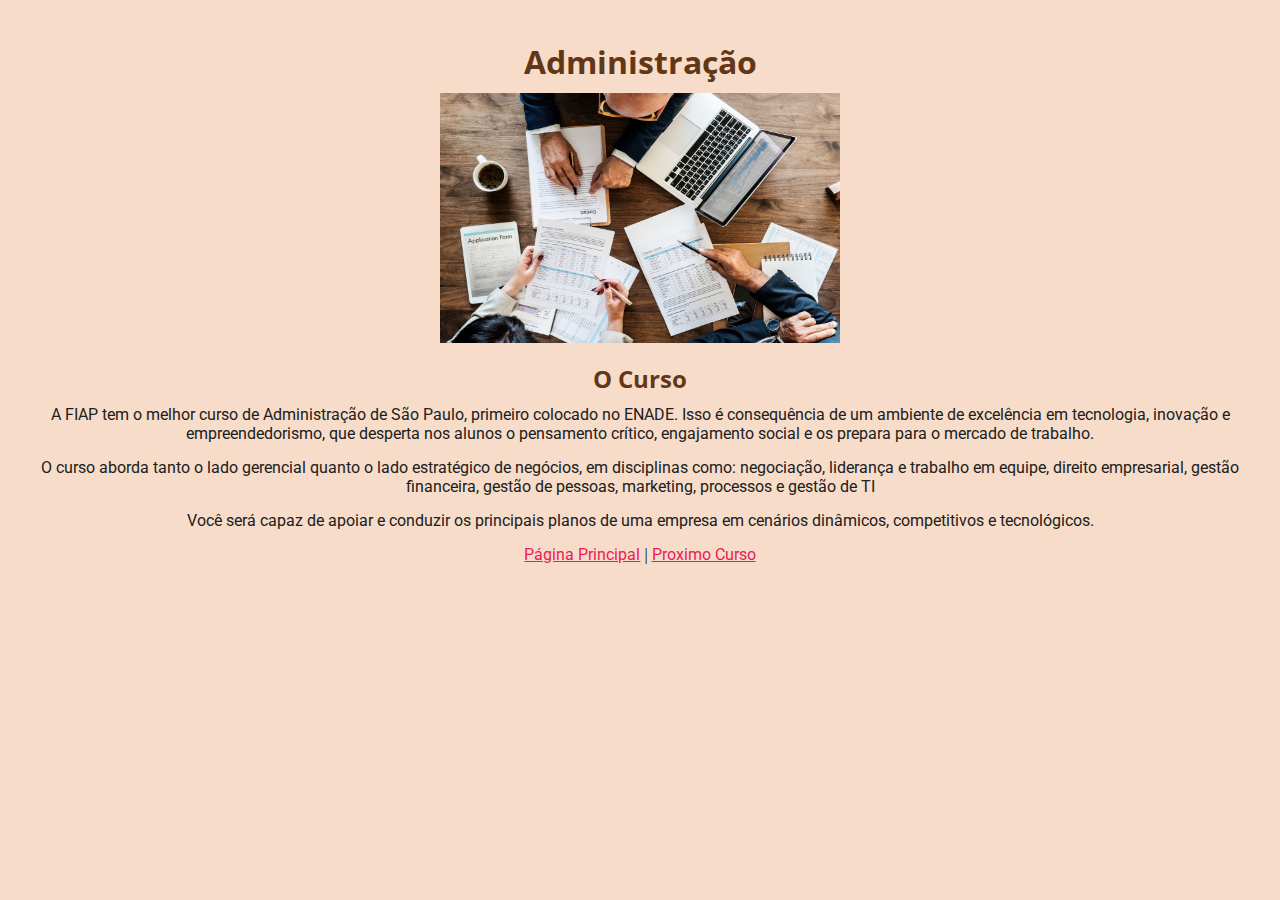
<file: first-exercise/cursos/adm.html>
<!DOCTYPE html>
<html lang="pt-BR">
<head>
    <meta charset="UTF-8">
    <meta name="viewport" content="width=device-width, initial-scale=1.0">
    <link rel="stylesheet" href="../css/style.css">
    <style>
        h1, h2{
            color: #633715;;
        }
        body{
            background-color: #f7ddc9;
        }
    </style>
    <title>ADM</title>
</head>
<body>
    <div id="header">
        <h1 id="title">Administração</h1>
        <img id="logo" src="../img/adm.jpg" alt="">
    <h2>O Curso</h2>
    </div>
    <p>A FIAP tem o melhor curso de Administração de São Paulo, primeiro colocado no ENADE. Isso é consequência de um
        ambiente de excelência em tecnologia, inovação e empreendedorismo, que desperta nos alunos o pensamento crítico,
        engajamento social e os prepara para o mercado de trabalho.</p>
    <p>O curso aborda tanto o lado gerencial quanto o lado estratégico de negócios, em disciplinas como: negociação,
        liderança e trabalho em equipe, direito empresarial, gestão financeira, gestão de pessoas, marketing, processos e
        gestão de TI</p>
    <p>Você será capaz de apoiar e conduzir os principais planos de uma empresa em cenários dinâmicos, competitivos e
        tecnológicos.</p>

    <div id="cursos-nav">
        <a href="../index.html">Página Principal</a> | <a href="ads.html">Proximo Curso</a>
    </div>
</body>
</html>
</file>
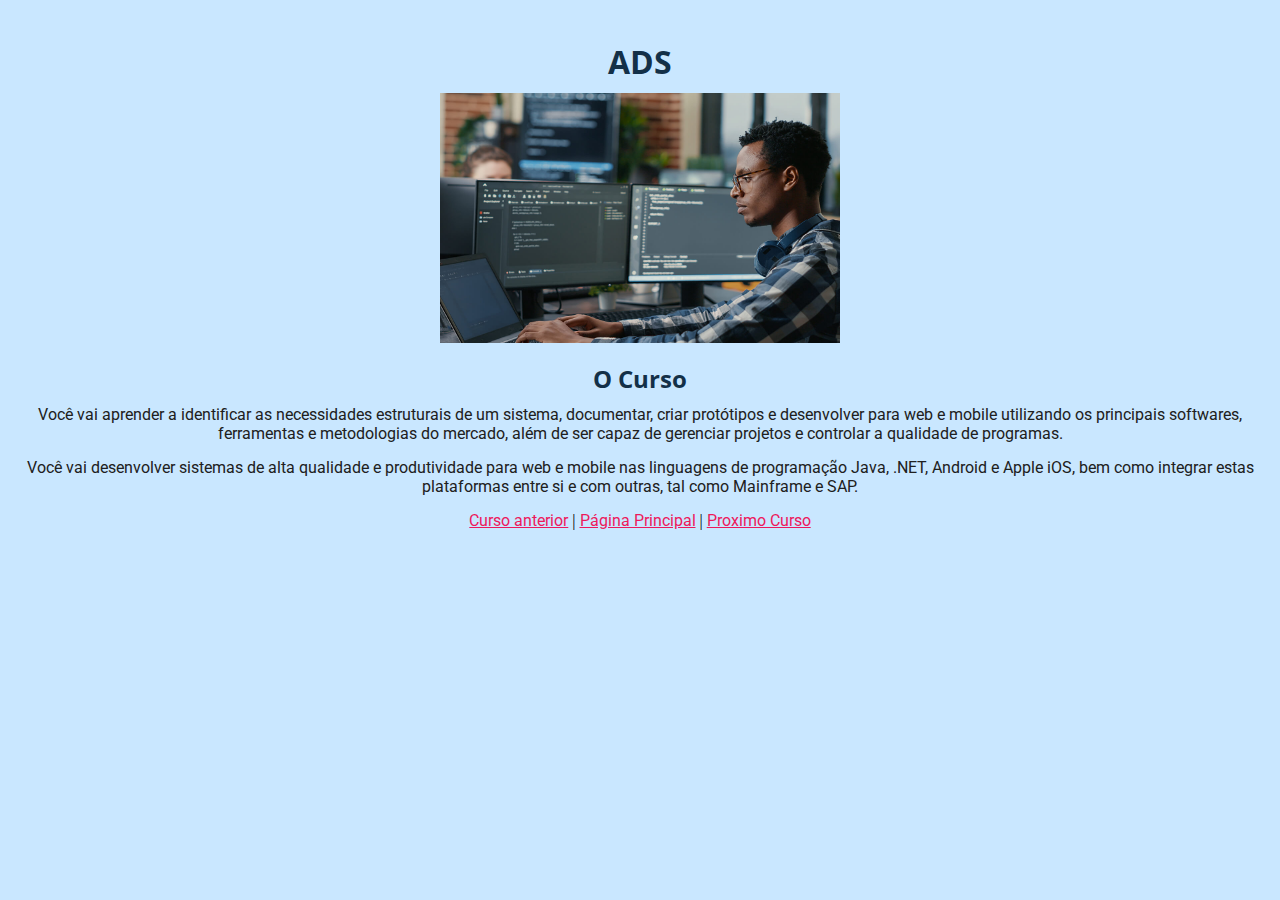
<file: first-exercise/cursos/ads.html>
<!DOCTYPE html>
<html lang="pt-BR">
<head>
    <meta charset="UTF-8">
    <meta name="viewport" content="width=device-width, initial-scale=1.0">
    <link rel="stylesheet" href="../css/style.css">
    <style>
        h1, h2{
            color: #133048;
        }
        body{
            background-color: #c9e7ff;
        }
    </style>
    <title>ADS</title>
</head>
<body>
    <div id="header">
        <h1 id="title">ADS</h1>
        <img id="logo" src="../img/ads.jpg" alt="">
        <h2>O Curso</h2>
        </div>
    <p>Você vai aprender a identificar as necessidades estruturais de um sistema, documentar, criar protótipos e desenvolver
        para web e mobile utilizando os principais softwares, ferramentas e metodologias do mercado, além de ser capaz de
        gerenciar projetos e controlar a qualidade de programas.</p>
    <p>Você vai desenvolver sistemas de alta qualidade e produtividade para web e mobile nas linguagens de programação
        Java, .NET, Android e Apple iOS, bem como integrar estas plataformas entre si e com outras, tal como Mainframe e
        SAP.</p>
        <div id="cursos-nav">
            <a href="adm.html">Curso anterior</a> | <a href="../index.html">Página Principal</a> | <a href="ec.html">Proximo Curso</a>
        </div>
</body>
</html>
</file>
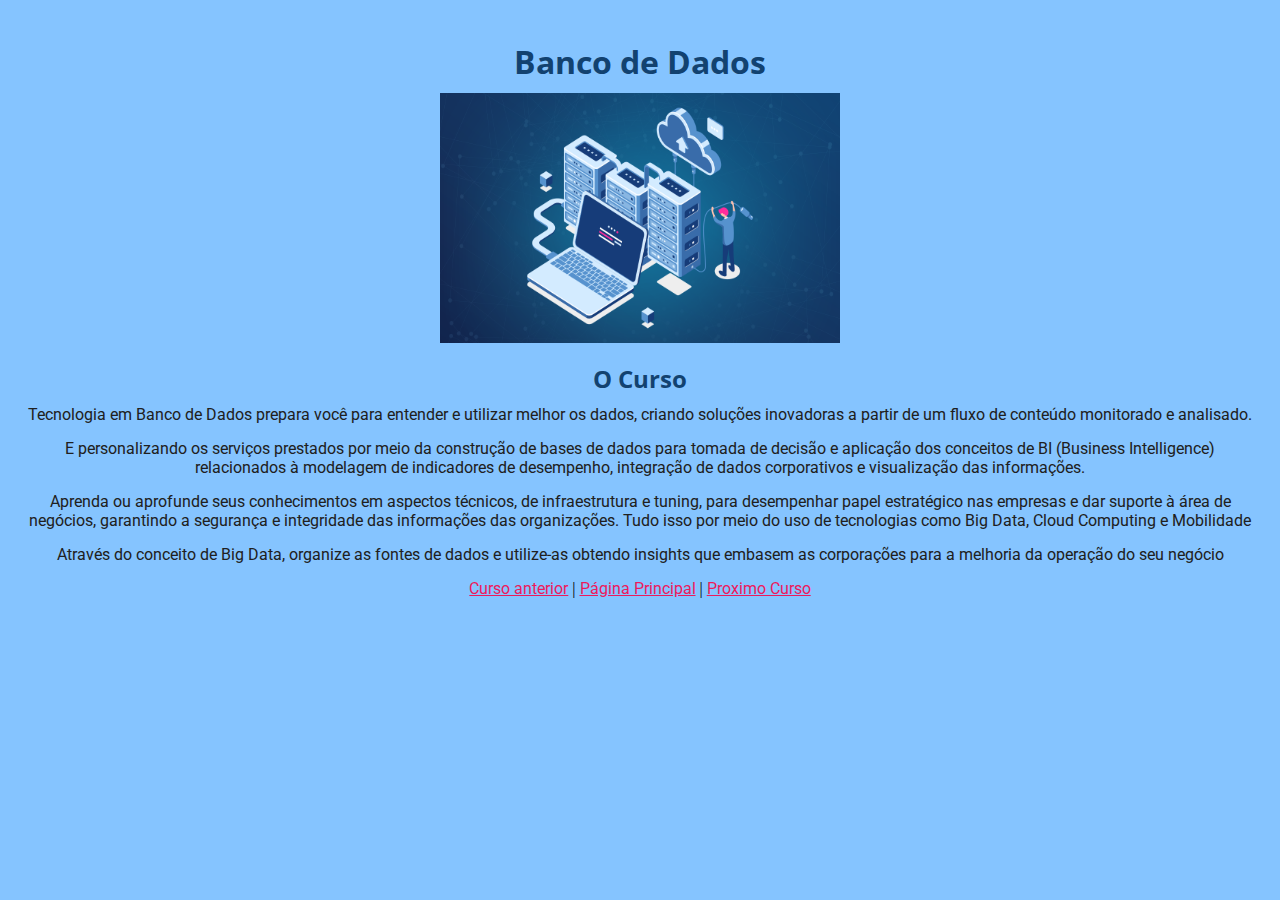
<file: first-exercise/cursos/bd.html>
<!DOCTYPE html>
<html lang="pt-BR">
<head>
    <meta charset="UTF-8">
    <meta name="viewport" content="width=device-width, initial-scale=1.0">
    <link rel="stylesheet" href="../css/style.css">
    <style>
        h1, h2{
            color:#124270;
        }
        body{
            background-color: #2b99ff93;
        }
    </style>
    <title>BD</title>
</head>
<body>
    <div id="header">
        <h1 id="title">Banco de Dados</h1>
        <img id="logo" src="../img/bd.png" alt="">
        <h2>O Curso</h2>
        </div>
    <p>Tecnologia em Banco de Dados prepara você para entender e utilizar melhor os dados, criando soluções inovadoras a
        partir de um fluxo de conteúdo monitorado e analisado.</p>
    <p>E personalizando os serviços prestados por meio da construção de bases de dados para tomada de decisão e aplicação
        dos conceitos de BI (Business Intelligence) relacionados à modelagem de indicadores de desempenho, integração de
        dados corporativos e visualização das informações.</p>
    <p>Aprenda ou aprofunde seus conhecimentos em aspectos técnicos, de infraestrutura e tuning, para desempenhar papel
        estratégico nas empresas e dar suporte à área de negócios, garantindo a segurança e integridade das informações das
        organizações.
        Tudo isso por meio do uso de tecnologias como Big Data, Cloud Computing e Mobilidade</p>
    <p>Através do conceito de Big Data, organize as fontes de dados e utilize-as obtendo insights que embasem as
        corporações para a melhoria da operação do seu negócio</p>
    <div id="cursos-nav">
        <a href="em.html">Curso anterior</a> | <a href="../index.html">Página Principal</a> | <a href="gti.html">Proximo Curso</a>
    </div>
</body>
</html>
</file>
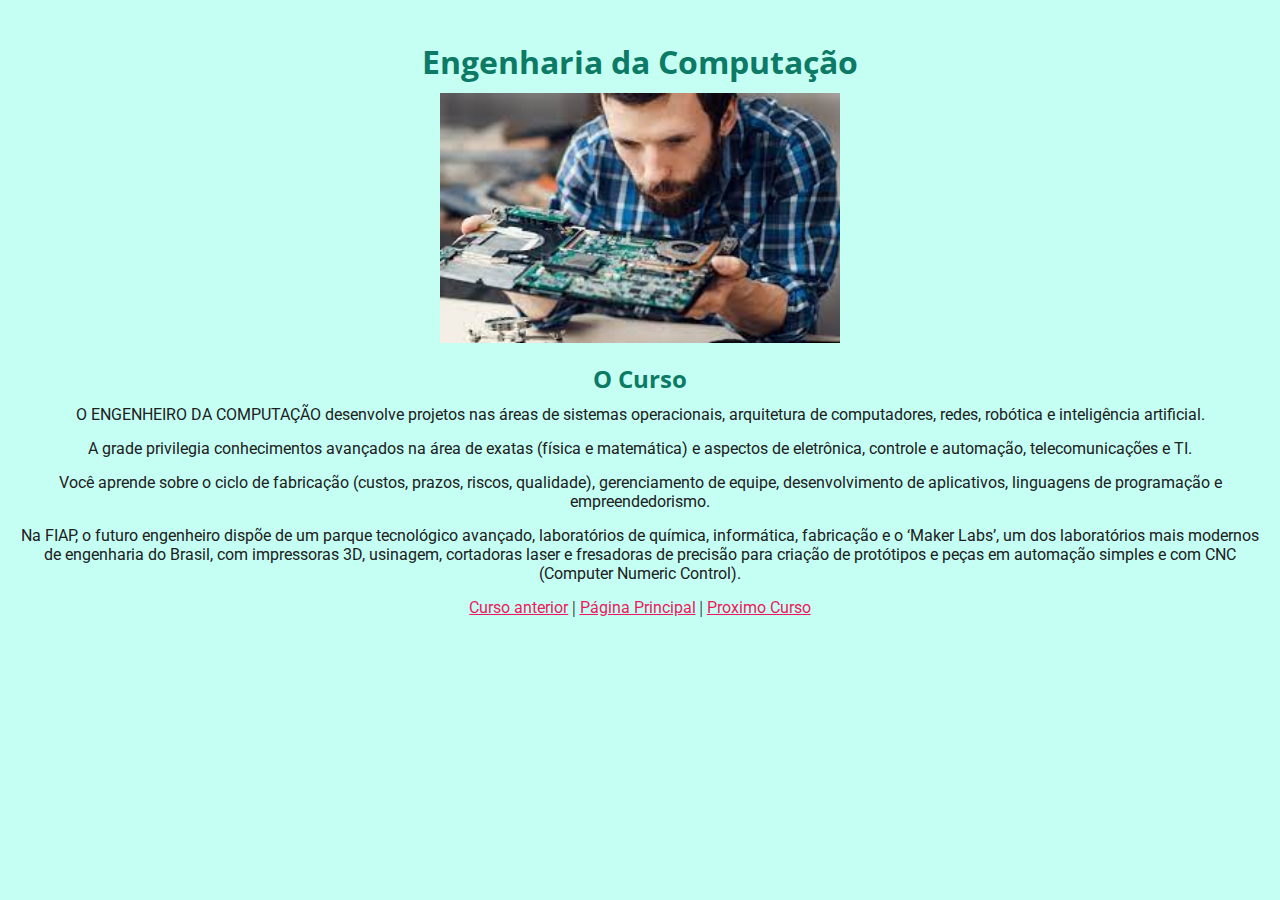
<file: first-exercise/cursos/ec.html>
<!DOCTYPE html>
<html lang="pt-BR">
<head>
    <meta charset="UTF-8">
    <meta name="viewport" content="width=device-width, initial-scale=1.0">
    <link rel="stylesheet" href="../css/style.css">
    <style>
        h1, h2{
            color: #0C7A65;
        }
        body{
            background-color: #c5fff4;
        }
    </style>
    <title>EC</title>
</head>
<body>
    <div id="header">
        <h1 id="title">Engenharia da Computação</h1>
        <img id="logo" src="../img/ec.jpg" alt="">
        <h2>O Curso</h2>
        </div>
    <p>O ENGENHEIRO DA COMPUTAÇÃO desenvolve projetos nas áreas de sistemas operacionais, arquitetura de
        computadores, redes, robótica e inteligência artificial.
        </p>
    <p>A grade privilegia conhecimentos avançados na área de exatas (física e matemática) e aspectos de eletrônica, controle
        e automação, telecomunicações e TI.
        </p>
    <p>Você aprende sobre o ciclo de fabricação (custos, prazos, riscos, qualidade), gerenciamento de equipe,
        desenvolvimento de aplicativos, linguagens de programação e empreendedorismo.</p>
    <p>Na FIAP, o futuro engenheiro dispõe de um parque tecnológico avançado, laboratórios de química, informática,
        fabricação e o ‘Maker Labs’, um dos laboratórios mais modernos de engenharia do Brasil, com impressoras 3D,
        usinagem, cortadoras laser e fresadoras de precisão para criação de protótipos e peças em automação simples e com
        CNC (Computer Numeric Control).</p>
    <div id="cursos-nav">
        <a href="ads.html">Curso anterior</a> | <a href="../index.html">Página Principal</a> | <a href="ep.html">Proximo Curso</a>
    </div>
</body>
</html>
</file>
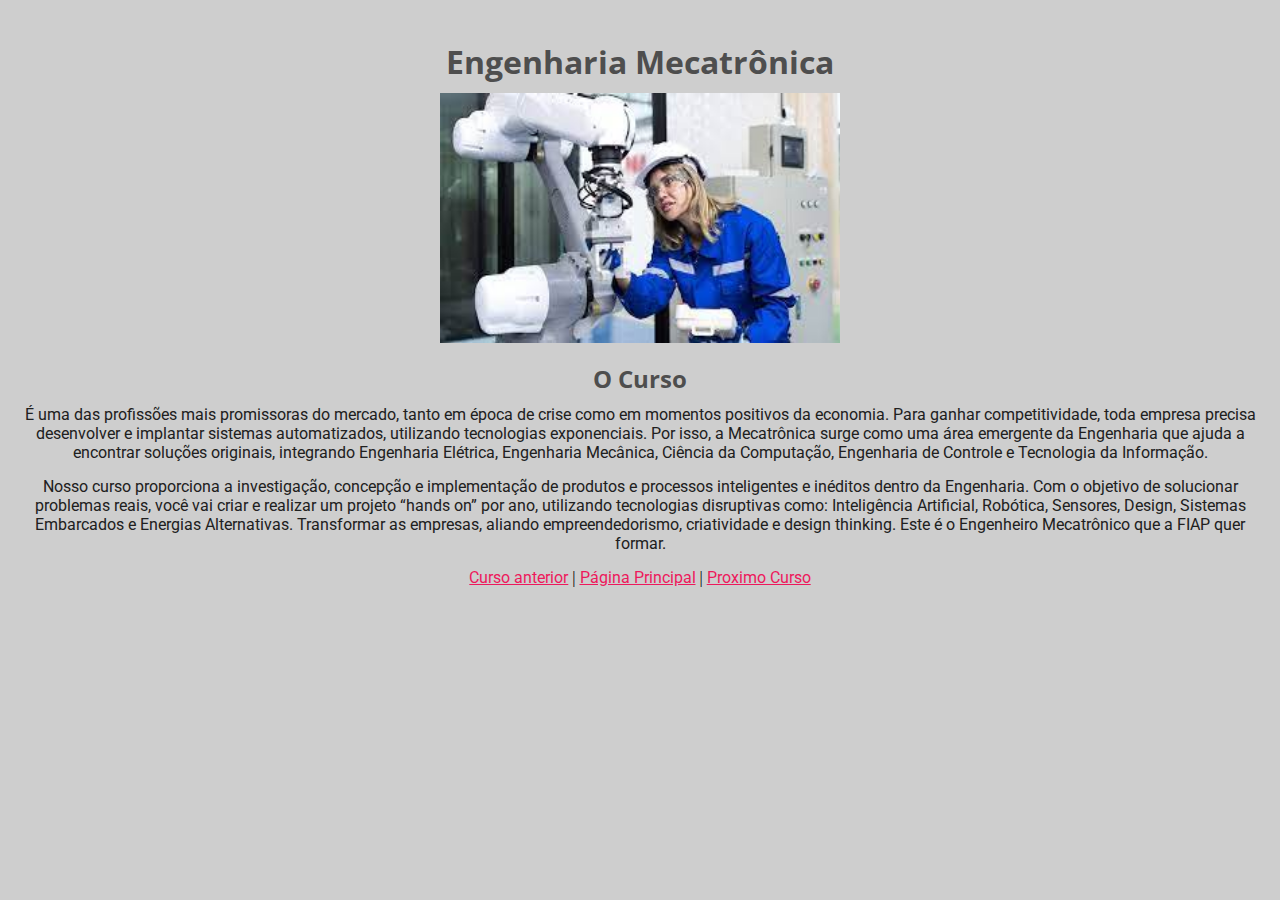
<file: first-exercise/cursos/em.html>
<!DOCTYPE html>
<html lang="pt-BR">
<head>
    <meta charset="UTF-8">
    <meta name="viewport" content="width=device-width, initial-scale=1.0">
    <link rel="stylesheet"href="../css/style.css">
    <style>
        h1, h2{
            color: #4e4e4e;
        }
        body{
            background-color: #cecece;
        }
    </style>
    <title>EM</title>
</head>
<body>
    <div id="header">
        <h1 id="title">Engenharia Mecatrônica</h1>
        <img id="logo" src="../img/em.jpg" alt="">
        <h2>O Curso</h2>
        </div>
    <p>É uma das profissões mais promissoras do mercado, tanto em época de crise como em momentos positivos da
        economia. Para ganhar competitividade, toda empresa precisa desenvolver e implantar sistemas automatizados,
        utilizando tecnologias exponenciais. Por isso, a Mecatrônica surge como uma área emergente da Engenharia que ajuda
        a encontrar soluções originais, integrando Engenharia Elétrica, Engenharia Mecânica, Ciência da Computação,
        Engenharia de Controle e Tecnologia da Informação.
        </p>
    <p>Nosso curso proporciona a investigação, concepção e implementação de produtos e processos inteligentes e inéditos
        dentro da Engenharia. Com o objetivo de solucionar problemas reais, você vai criar e realizar um projeto “hands on”
        por ano, utilizando tecnologias disruptivas como: Inteligência Artificial, Robótica, Sensores, Design, Sistemas
        Embarcados e Energias Alternativas. Transformar as empresas, aliando empreendedorismo, criatividade e design
        thinking. Este é o Engenheiro Mecatrônico que a FIAP quer formar.
        </p>
        <div id="cursos-nav">
            <a href="ep.html">Curso anterior</a> | <a href="../index.html">Página Principal</a> | <a href="bd.html">Proximo Curso</a>
        </div>
</body>
</html>
</file>
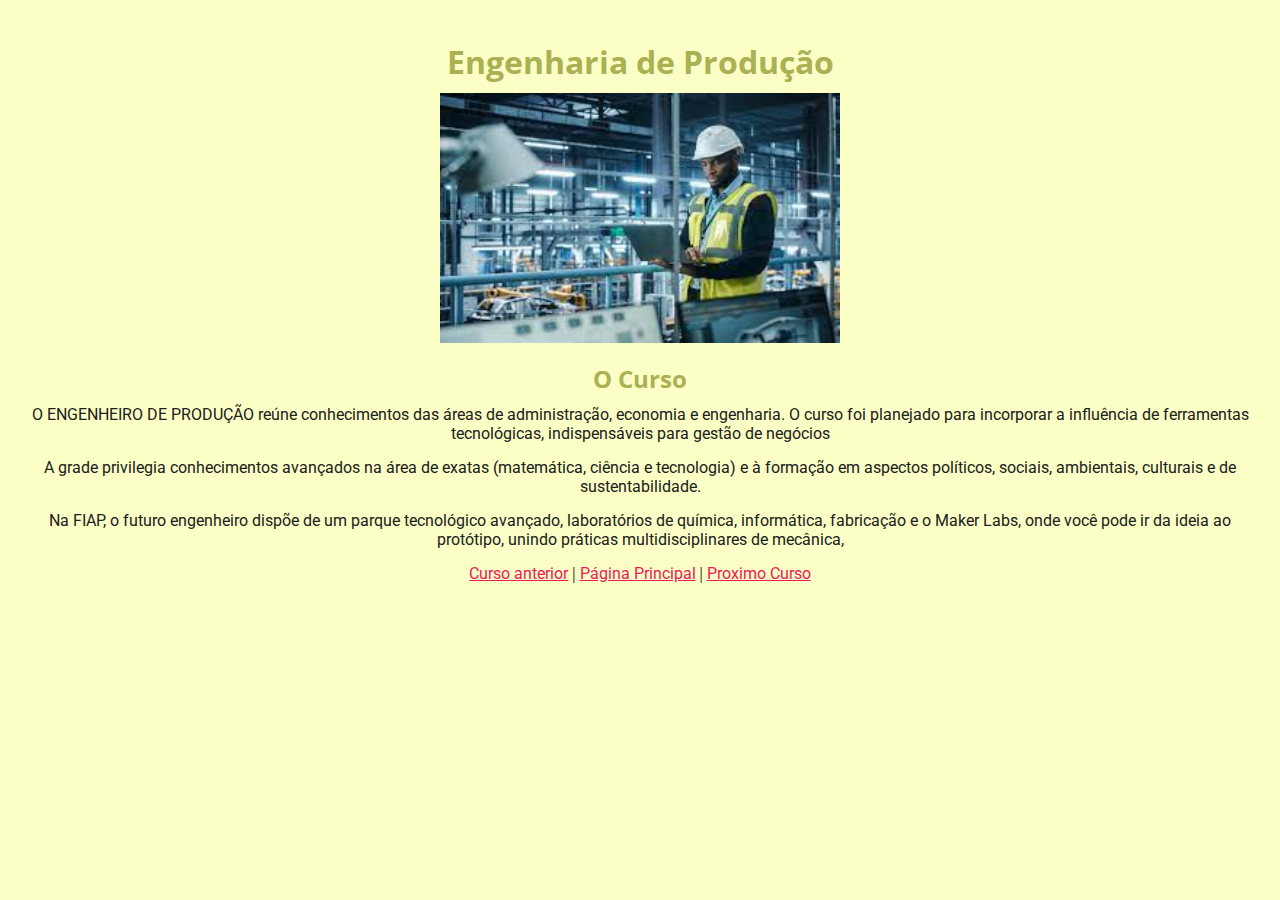
<file: first-exercise/cursos/ep.html>
<!DOCTYPE html>
<html lang="pt-BR">
<head>
    <meta charset="UTF-8">
    <meta name="viewport" content="width=device-width, initial-scale=1.0">
    <link rel="stylesheet" href="../css/style.css">
    <style>
        h1, h2{
            color: #aab153;
        }
        body{
            background-color: #fbffc5;
        }
    </style>
    <title>EP</title>
</head>
<body>
    <div id="header">
        <h1 id="title">Engenharia de Produção</h1>
        <img id="logo" src="../img/ep.jpg" alt="" >
        <h2>O Curso</h2>
        </div>
    <p>O ENGENHEIRO DE PRODUÇÃO reúne conhecimentos das áreas de administração, economia e engenharia. O curso
        foi planejado para incorporar a influência de ferramentas tecnológicas, indispensáveis para gestão de negócios
        </p>
    <p>A grade privilegia conhecimentos avançados na área de exatas (matemática, ciência e tecnologia) e à formação em
        aspectos políticos, sociais, ambientais, culturais e de sustentabilidade.
        </p>
    <p>Na FIAP, o futuro engenheiro dispõe de um parque tecnológico avançado, laboratórios de química, informática,
        fabricação e o Maker Labs, onde você pode ir da ideia ao protótipo, unindo práticas multidisciplinares de mecânica,</p>
        <div id="cursos-nav">
            <a href="ec.html">Curso anterior</a> | <a href="../index.html">Página Principal</a> | <a href="em.html">Proximo Curso</a>
        </div>
</body>
</html>
</file>
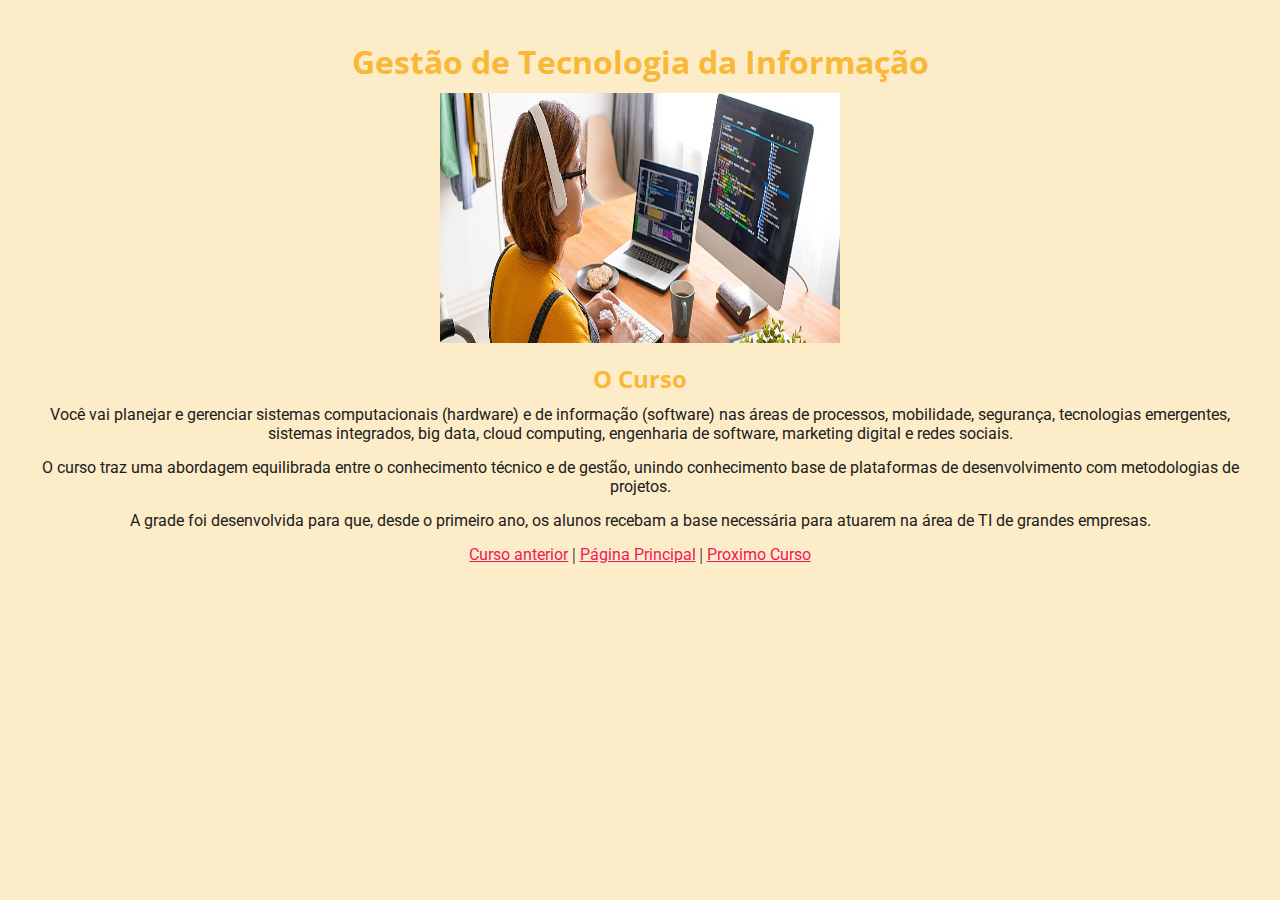
<file: first-exercise/cursos/gti.html>
<!DOCTYPE html>
<html lang="pt-BR">
<head>
    <meta charset="UTF-8">
    <meta name="viewport" content="width=device-width, initial-scale=1.0">
    <link rel="stylesheet" href="../css/style.css">
    <style>
        h1, h2{
            color: #F9B837;
        }
        body{
            background-color: #f9b83746;
        }
    </style>
    <title>gti</title>
</head>
<body>
    <div id="header">
        <h1 id="title">Gestão de Tecnologia da Informação</h1>
        <img id="logo" src="../img/gti.jpeg" alt="">
        <h2>O Curso</h2>
        </div>
    <p>Você vai planejar e gerenciar sistemas computacionais (hardware) e de informação (software) nas áreas de processos,
        mobilidade, segurança, tecnologias emergentes, sistemas integrados, big data, cloud computing, engenharia de
        software, marketing digital e redes sociais.</p>
    <p>O curso traz uma abordagem equilibrada entre o conhecimento técnico e de gestão, unindo conhecimento base de
        plataformas de desenvolvimento com metodologias de projetos.</p>
    <p>A grade foi desenvolvida para que, desde o primeiro ano, os alunos recebam a base necessária para atuarem na área
        de TI de grandes empresas.</p>
        <div id="cursos-nav">
            <a href="bd.html">Curso anterior</a> | <a href="../index.html">Página Principal</a> | <a href="jd.html">Proximo Curso</a>
        </div>
</body>
</html>
</file>
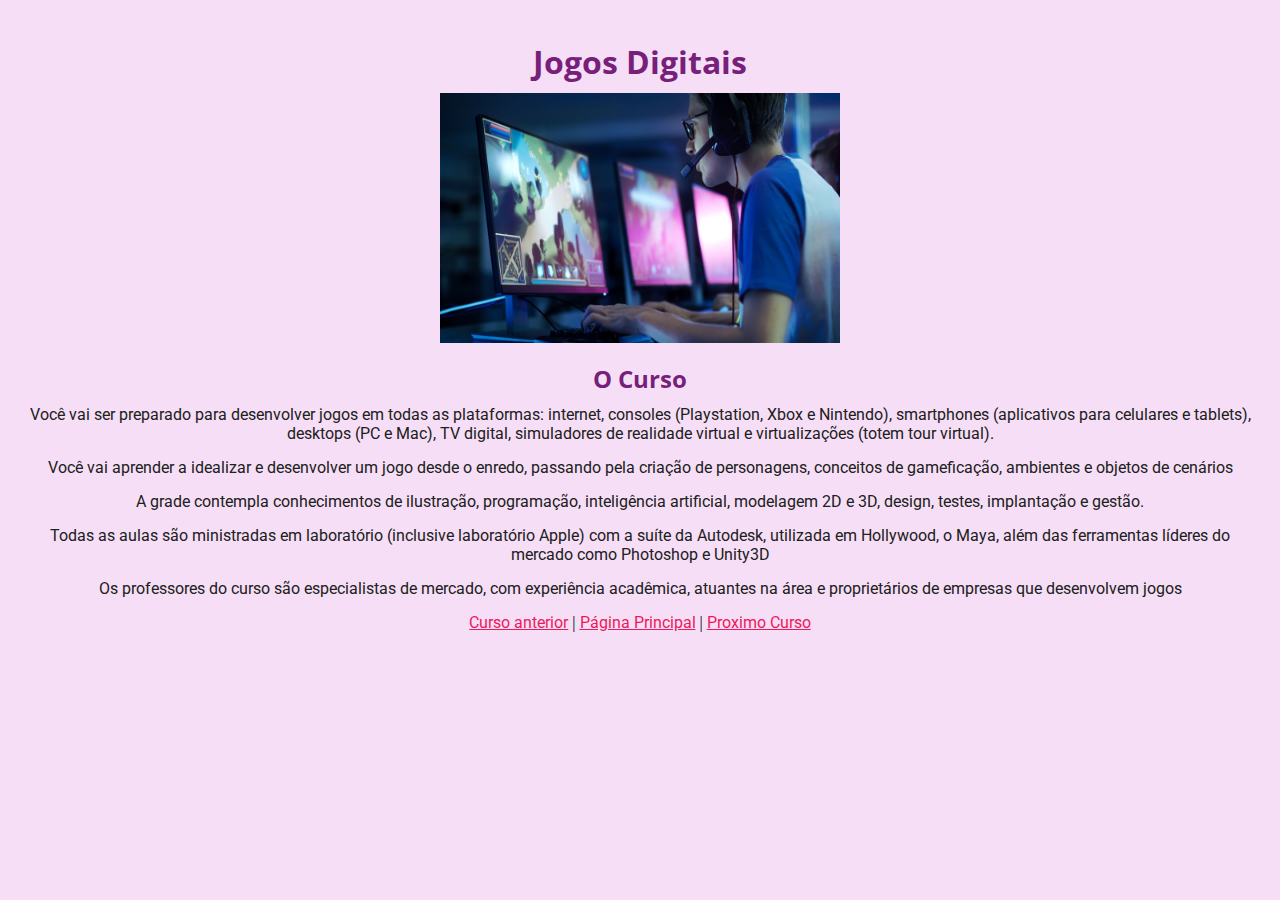
<file: first-exercise/cursos/jd.html>
<!DOCTYPE html>
<html lang="pt-BR">
<head>
    <meta charset="UTF-8">
    <meta name="viewport" content="width=device-width, initial-scale=1.0">
    <link rel="stylesheet" href="../css/style.css">
    <style>
        h1, h2{
            color: #771f7a;
        }
        body{
            background-color: #d163d534;
        }
    </style>
    <title>jd</title>
</head>
<body>
    <div id="header">
        <h1 id="title">Jogos Digitais</h1>
        <img id="logo" src="../img/jd.jpeg" alt="">
        <h2>O Curso</h2>
        </div>
    <p>Você vai ser preparado para desenvolver jogos em todas as plataformas: internet, consoles (Playstation, Xbox e
        Nintendo), smartphones (aplicativos para celulares e tablets), desktops (PC e Mac), TV digital, simuladores de realidade
        virtual e virtualizações (totem tour virtual).</p>
    <p>Você vai aprender a idealizar e desenvolver um jogo desde o enredo, passando pela criação de personagens, conceitos
        de gameficação, ambientes e objetos de cenários</p>
    <p>A grade contempla conhecimentos de ilustração, programação, inteligência artificial, modelagem 2D e 3D, design,
        testes, implantação e gestão.</p>
    <p>Todas as aulas são ministradas em laboratório (inclusive laboratório Apple) com a suíte da Autodesk, utilizada em
        Hollywood, o Maya, além das ferramentas líderes do mercado como Photoshop e Unity3D</p>
    <p>Os professores do curso são especialistas de mercado, com experiência acadêmica, atuantes na área e proprietários
        de empresas que desenvolvem jogos</p>
        <div id="cursos-nav">
            <a href="gti.html">Curso anterior</a> | <a href="../index.html">Página Principal</a> | <a href="si.html">Proximo Curso</a>
        </div>
</body>
</html>
</file>
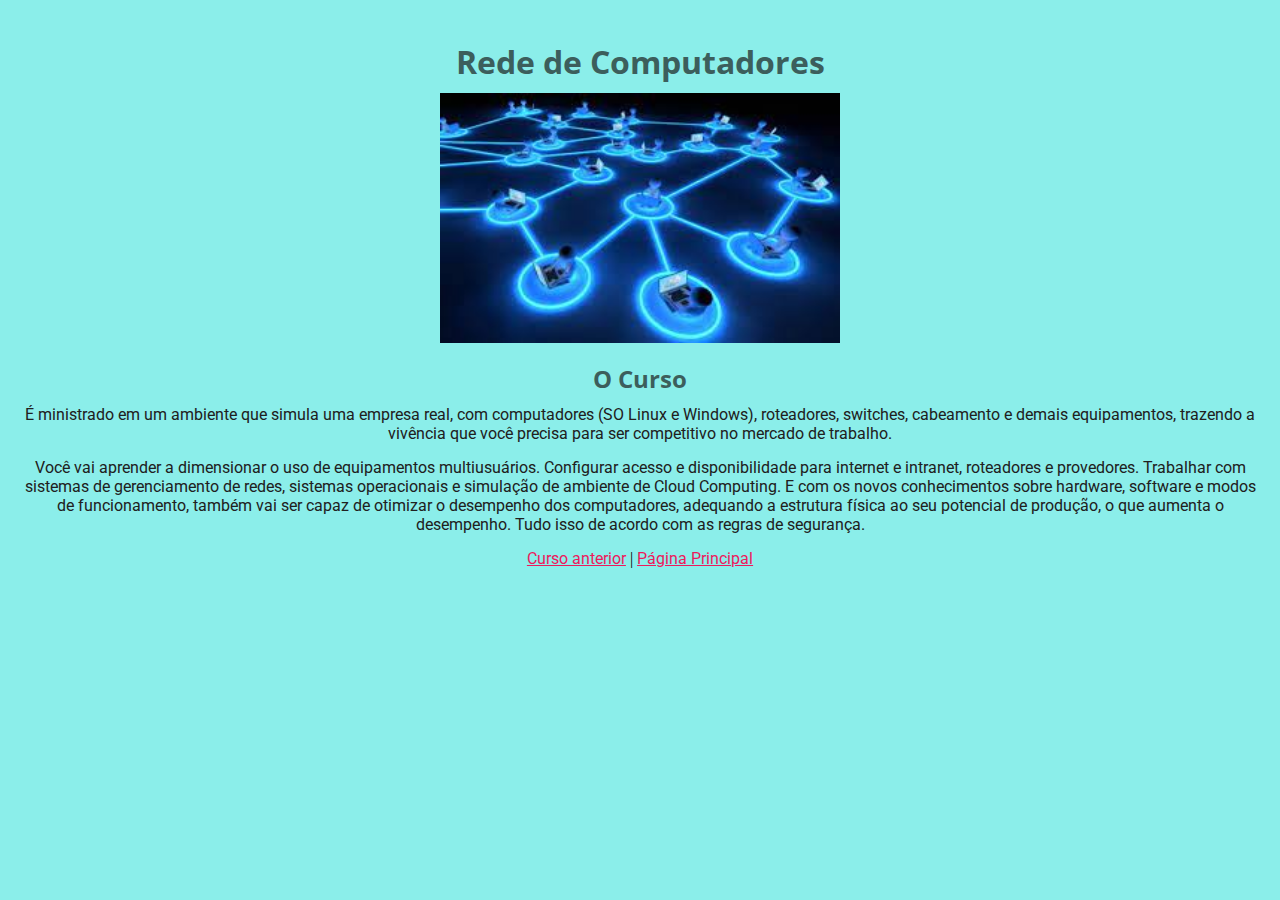
<file: first-exercise/cursos/rc.html>
<!DOCTYPE html>
<html lang="pt-BR">
<head>
    <meta charset="UTF-8">
    <meta name="viewport" content="width=device-width, initial-scale=1.0">
    <link rel="stylesheet" href="../css/style.css">
    <style>
        h1, h2{
            color: #3c5e5c;
        }
        body{
            background-color: #3de2dc98;
        }
    </style>
    <title>rc</title>
</head>
<body>
    <div id="header">
        <h1 id="title">Rede de Computadores</h1>
        <img id="logo" src="../img/rc.jpg" alt="">
        <h2>O Curso</h2>
        </div>
    <p>É ministrado em um ambiente que simula uma empresa real, com computadores (SO Linux e Windows), roteadores,
        switches, cabeamento e demais equipamentos, trazendo a vivência que você precisa para ser competitivo no mercado
        de trabalho.</p>
    <p>Você vai aprender a dimensionar o uso de equipamentos multiusuários. Configurar acesso e disponibilidade para
        internet e intranet, roteadores e provedores. Trabalhar com sistemas de gerenciamento de redes, sistemas
        operacionais e simulação de ambiente de Cloud Computing. E com os novos conhecimentos sobre hardware, software
        e modos de funcionamento, também vai ser capaz de otimizar o desempenho dos computadores, adequando a
        estrutura física ao seu potencial de produção, o que aumenta o desempenho. Tudo isso de acordo com as regras de
        segurança.</p>
        <div id="cursos-nav">
            <a href="spi.html">Curso anterior</a> | <a href="../index.html">Página Principal</a>
        </div>
</body>
</html>
</file>
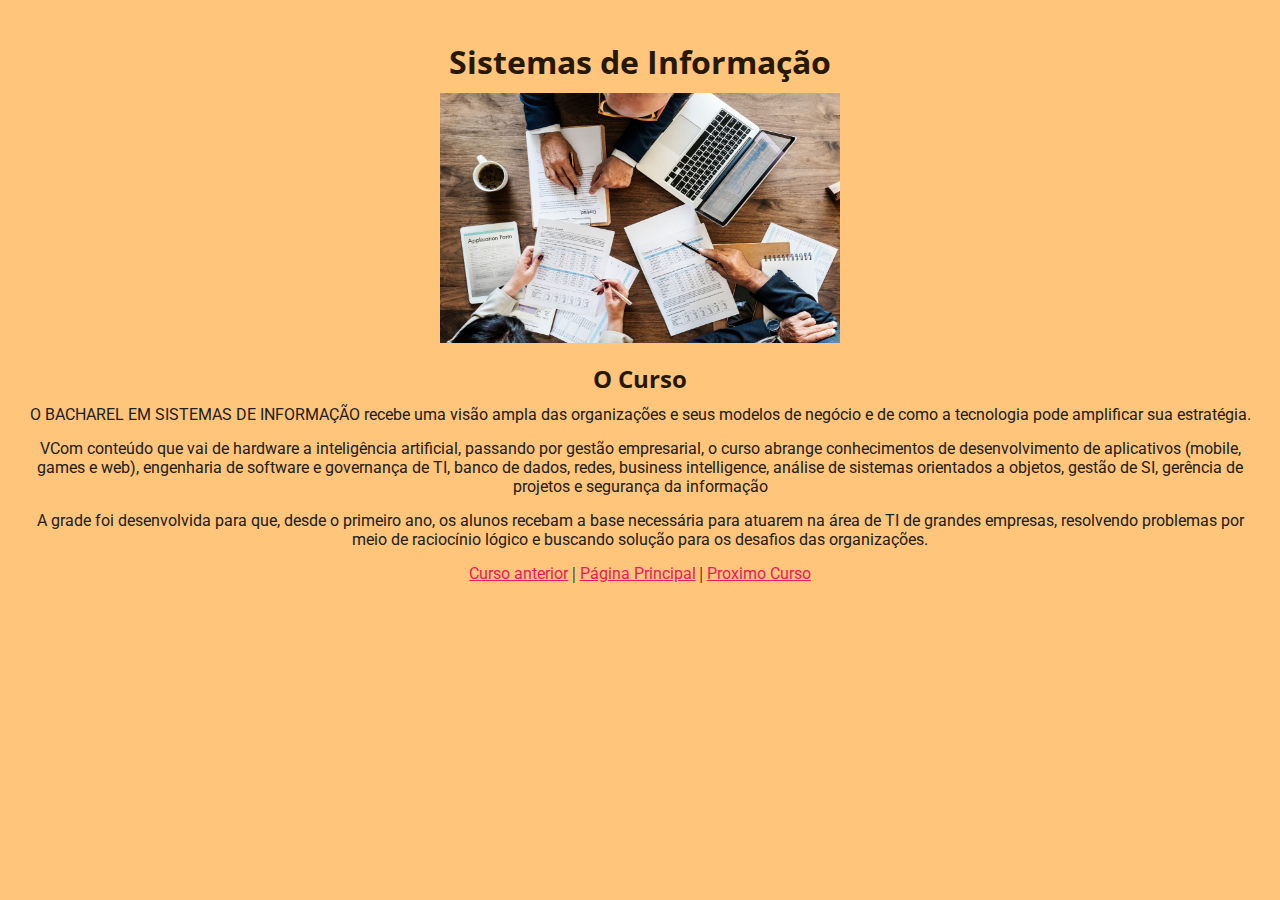
<file: first-exercise/cursos/si.html>
<!DOCTYPE html>
<html lang="pt-BR">
<head>
    <meta charset="UTF-8">
    <meta name="viewport" content="width=device-width, initial-scale=1.0">
    <link rel="stylesheet" href="../css/style.css">
    <style>
        h1, h2{
            color:#271804;
        }
        body{
            background-color: #ffa632a6;
        }
    </style>
    <title>si</title>
</head>
<body>
    <div id="header">
        <h1 id="title">Sistemas de Informação</h1>
        <img id="logo" src="../img/adm.jpg" alt="">
        <h2>O Curso</h2>
        </div>
    <p>O BACHAREL EM SISTEMAS DE INFORMAÇÃO recebe uma visão ampla das organizações e seus modelos de negócio
        e de como a tecnologia pode amplificar sua estratégia.</p>
    <p>VCom conteúdo que vai de hardware a inteligência artificial, passando por gestão empresarial, o curso abrange
        conhecimentos de desenvolvimento de aplicativos (mobile, games e web), engenharia de software e governança de
        TI, banco de dados, redes, business intelligence, análise de sistemas orientados a objetos, gestão de SI, gerência de
        projetos e segurança da informação</p>
    <p>A grade foi desenvolvida para que, desde o primeiro ano, os alunos recebam a base necessária para atuarem na área
        de TI de grandes empresas, resolvendo problemas por meio de raciocínio lógico e buscando solução para os desafios
        das organizações.</p>
        <div id="cursos-nav">
            <a href="jd.html">Curso anterior</a> | <a href="../index.html">Página Principal</a> | <a href="spi.html">Proximo Curso</a>
        </div>
</body>
</html>
</file>
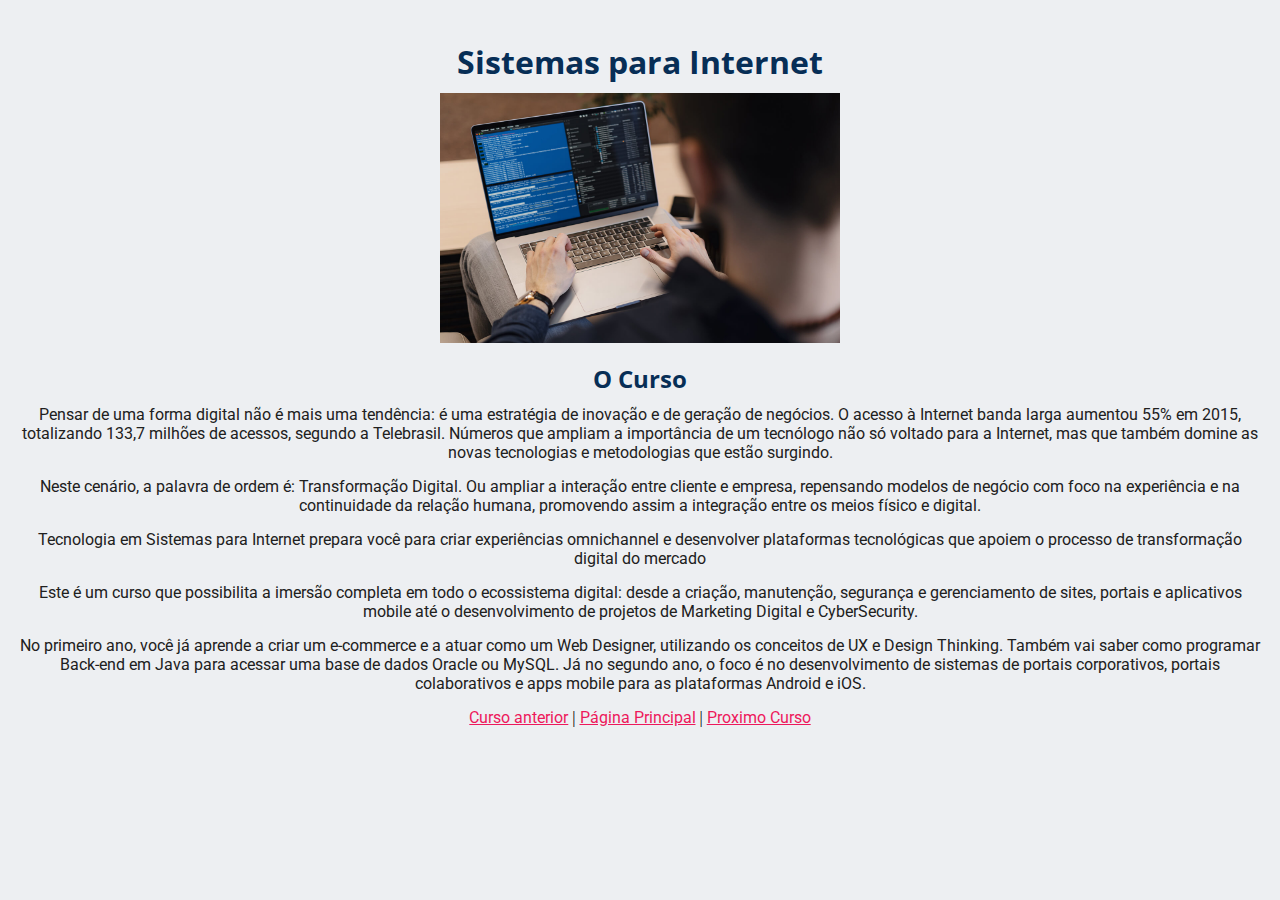
<file: first-exercise/cursos/spi.html>
<!DOCTYPE html>
<html lang="pt-BR">
<head>
    <meta charset="UTF-8">
    <meta name="viewport" content="width=device-width, initial-scale=1.0">
    <link rel="stylesheet" href="../css/style.css">
    <style>
        h1, h2{
            color: #072E56;
        }
        body{
            background-color: #072e5613;
        }
    </style>
    <title>spi</title>
</head>
<body>
    <div id="header">
        <h1 id="title">Sistemas para Internet</h1>
        <img id="logo" src="../img/spi.jpg" alt="">
        <h2>O Curso</h2>
        </div>
    <p>Pensar de uma forma digital não é mais uma tendência: é uma estratégia de inovação e de geração de negócios. O
        acesso à Internet banda larga aumentou 55% em 2015, totalizando 133,7 milhões de acessos, segundo a Telebrasil.
        Números que ampliam a importância de um tecnólogo não só voltado para a Internet, mas que também domine as
        novas tecnologias e metodologias que estão surgindo.</p>
    <p>Neste cenário, a palavra de ordem é: Transformação Digital. Ou ampliar a interação entre cliente e empresa,
        repensando modelos de negócio com foco na experiência e na continuidade da relação humana, promovendo assim
        a integração entre os meios físico e digital.</p>
    <p>Tecnologia em Sistemas para Internet prepara você para criar experiências omnichannel e desenvolver plataformas
        tecnológicas que apoiem o processo de transformação digital do mercado</p>
    <p>Este é um curso que possibilita a imersão completa em todo o ecossistema digital: desde a criação, manutenção,
        segurança e gerenciamento de sites, portais e aplicativos mobile até o desenvolvimento de projetos de Marketing
        Digital e CyberSecurity.</p>
    <p>No primeiro ano, você já aprende a criar um e-commerce e a atuar como um Web Designer, utilizando os conceitos
        de UX e Design Thinking. Também vai saber como programar Back-end em Java para acessar uma base de dados Oracle
        ou MySQL. Já no segundo ano, o foco é no desenvolvimento de sistemas de portais corporativos, portais colaborativos
        e apps mobile para as plataformas Android e iOS.
        </p>
        <div id="cursos-nav">
            <a href="si.html">Curso anterior</a> | <a href="../index.html">Página Principal</a> | <a href="rc.html">Proximo Curso</a>
        </div>
</body>
</html>
</file>
<file: first-exercise/css/style.css>
@import url('https://fonts.googleapis.com/css2?family=Open+Sans:ital,wght@0,300..800;1,300..800&display=swap');
@import url('https://fonts.googleapis.com/css2?family=Open+Sans:ital,wght@0,300..800;1,300..800&family=Roboto:ital,wght@0,100;0,300;0,400;0,500;0,700;0,900;1,100;1,300;1,400;1,500;1,700;1,900&display=swap');

*{
    margin: 0;
    padding: 0;
    box-sizing: border-box;
}
body{
    padding: 20px;
}
#header{
    text-align: center;
    padding: 10px;
}
#title{
    margin: 10px 0;
    font-family: "Open Sans", sans-serif;
}

#logo{
    width: 400px;
    height: 250px;
}

#info{
    padding: 20px;
    text-align: center;
}

#info p{
    font-family: "Roboto", sans-serif;
    margin: 0 0 20px 0;
}

#info a{
    text-decoration: none;
    border: 1px solid #ED195C;
    color: white;
    background-color: #ED195C;
    padding: 5px;
    border-radius: 5px;
    font-size: 20px;
}

#cursos{
    padding: 20px;
    text-align: center;
}
#cursos h1{
    font-family: "Open Sans", sans-serif;
    margin: 0 0 10px 0;
}

#cursos li{
    list-style: none;
    margin:5px;
    font-family: "Roboto", sans-serif;
    text-align:start;
}

#cursos a{
    text-decoration: none;
}

#header h2{
    margin: 15px 0 0 0;
    font-family: "Open Sans", sans-serif;
    font-size: 24px;
}

p{
    font-family: "Roboto", sans-serif;
    margin: 0 0 15px 0;
    color: rgb(32, 32, 32);
    text-align: center;
}

a{
    font-family: "Roboto", sans-serif;
    color:#ED195C;
}

#cursos-nav{
    text-align: center;
}
</file>
